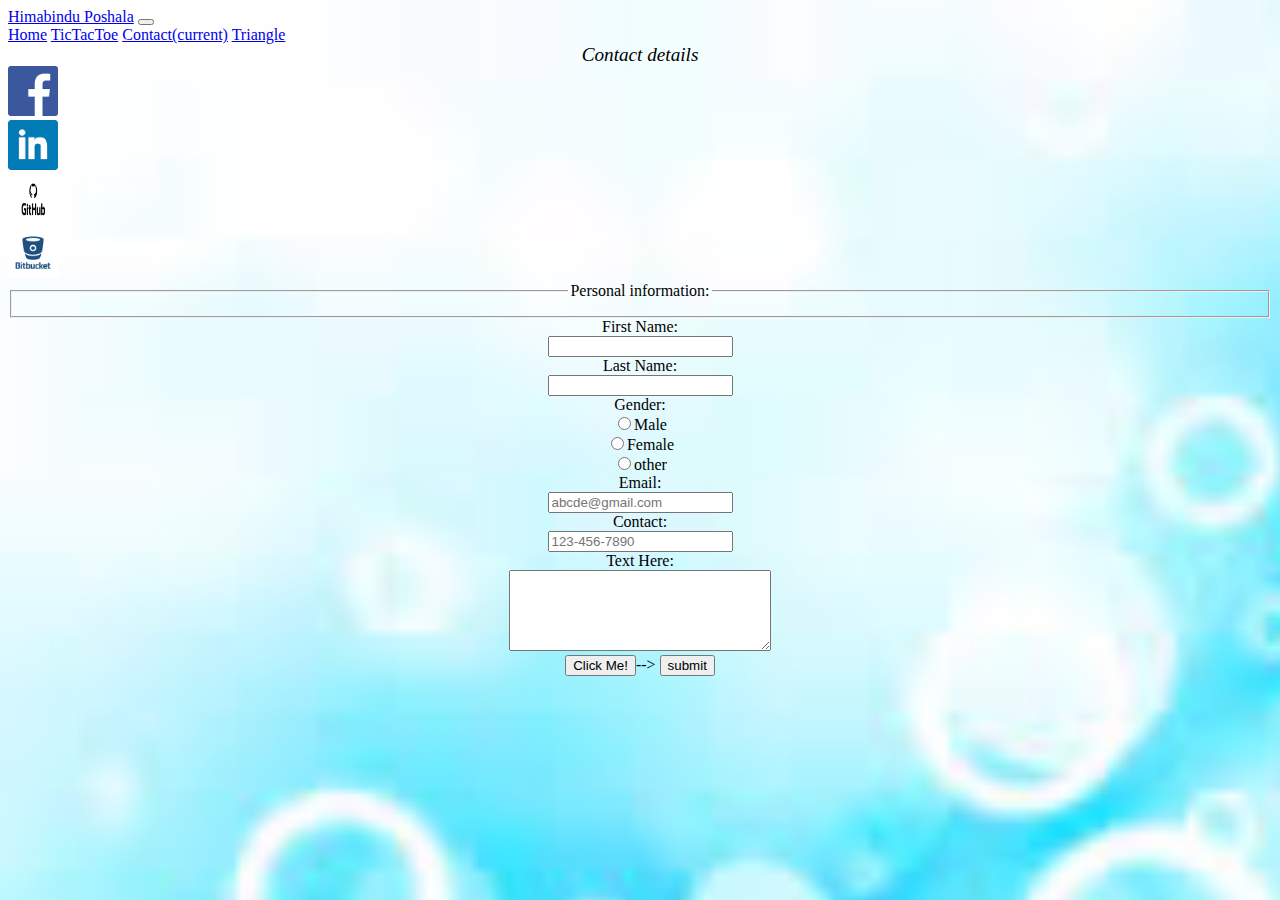
<file: Contact.html>
<!doctype html>
<html lang='en'>

<head>
    <meta charset="UTF-8">
    <meta name="description" content="">
    <meta name="viewport" content="width=device-width, initial-scale=1">
    <title>Himabindu</title>
    <link rel="stylesheet" type="text/css" href="bindu.css">
    <link rel="stylesheet" href="https://stackpath.bootstrapcdn.com/bootstrap/4.1.3/css/bootstrap.min.css" integrity="sha384-MCw98/SFnGE8fJT3GXwEOngsV7Zt27NXFoaoApmYm81iuXoPkFOJwJ8ERdknLPMO" crossorigin="anonymous">

    <script>
    function validateForm() {
        var x = document.forms["myContactForm"]["FirstName"].value;
        if (x == "") {
            alert("FirstName is blank, must be filled out");
            return false;
        }
        if( /[^a-zA-Z0-9\-\/]/.test(x) ) {
            alert('FirstName contains special charatcters, please verify');
            return false;
        }

        var x = document.forms["myContactForm"]["LastName"].value;
        if (x == "") {
            alert("LastName is blank, must be filled out");
            return false;
        }
        if( /[^a-zA-Z0-9\-\/]/.test(x) ) {
            alert('LastName contains special charatcters, please verify');
            return false;
        }

        var x = document.forms["myContactForm"]["contact"].value;
        if (x == "") {
            alert("Contact is blank, must be filled out");
            return false;
        }
        if( /[^a-zA-Z0-9\-\/]/.test(x) ) {
            alert('Contact contains special charatcters, please verify');
            return false;
        }
    }
    </script>

</head>

<body>  
        
        <nav class="navbar navbar-expand-lg navbar-dark bg-dark">
                <a class="navbar-brand" href="index.html">Himabindu Poshala</a>
                <button class="navbar-toggler" type="button" data-toggle="collapse" data-target="#navbarNav" aria-controls="navbarNav" aria-expanded="false" aria-label="Toggle navigation">
                  <span class="navbar-toggler-icon"></span>
                </button>
                <div class="collapse navbar-collapse" id="navbarNav">
                        <div class="navbar-nav">
                    <a class="nav-link" href="index.html">Home</a>
                    <a class="nav-link" href="TicTacToe.html">TicTacToe</a>
                    <a class="nav-link" href="Contact.html">Contact<span class="sr-only">(current)</span></a>
                    <a class="nav-link" href="Triangle.html">Triangle</a>
                </div>
                </div>
        </nav>

    <header class="Header">Contact details</header>
    <div class="container">
        <div class="row">
            <div class="col-md-3">
                <a href="https://www.facebook.com/himabindu.poshala.3"><img width="50" height="50" src="Facebook.png"
                        alt="facebook"></div>
            <div class="col-md-3">
                <a href="https://www.linkedin.com/in/himabindu-poshala-1a6b97171/"><img width="50" height="50" src="Linkedin.png"
                        alt="LinkedIn"></a>
            </div>
            <div class="col-md-3">
                <a href="https://github.com/HimabinduPoshala"><img width="50" height="50" src="Github.png" alt="GitHub"></a>
            </div>
            <div class="col-md-3">
                <a href="https://bitbucket.org/HimabinduPoshala/"><img width="50" height="50" src="Bitbucket.png" alt="BitBucket"></a>
            </div>
        </div>
    </div>
    </div>
    <section class="operation">
        <form name="myContactForm" onsubmit="return validateForm()" method="post">
            <fieldset>
                <legend>Personal information:</legend>
                </fieldset>
            First Name:<br>
            <input type="text" name="FirstName" required><br>
            Last Name:<br>
            <input type="text" name="LastName" required><br>
            Gender:<br>
            <input type="radio" name="gender" value="Male">Male<br>
            <input type="radio" name="gender" value="Female">Female<br>
            <input type="radio" name="gender" value="other">other<br>
            Email:<br>
            <input type="text" name="email" placeholder="abcde@gmail.com" pattern="+@.com" required><br>
            Contact:<br>
            <input type="text" name="contact" placeholder="123-456-7890" pattern="[0-9]{3}-[0-9]{3}-[0-9]{4}" required><br>

            Text Here:<br>
            <textarea name="message" rows="5" cols="30">

            </textarea><br>
<!--<div class="from-group-row">
                <label for="inputEmail" class="col-sm-3 col-form-label">
                    <p id="email"><strong>Email:</strong></p>
                    </label>
                    <div class="col-sm-3">
                    <input type="email"class="form-control" id="inputemail" placeholder="abcde@gmail.com" pattern="+@gmail.com"required>
                    </div>
                    </div>
                    <div class="col-sm-3">
                        <input type="phone"class="form-control" id="inputphone" placeholder="123-56-7890" pattern="[0-9]{3}-[0-9]{3}-[0-9]{4}"required>
                        </div>
                        </div>-->
            <button type="button" onclick="alert('this is new form')">Click  Me!</button>-->
            <button type="submit">submit</button>
        </form>
    </section>

    <script src="https://code.jquery.com/jquery-3.3.1.slim.min.js" integrity="sha384-q8i/X+965DzO0rT7abK41JStQIAqVgRVzpbzo5smXKp4YfRvH+8abtTE1Pi6jizo" crossorigin="anonymous"></script>
    <script src="https://cdnjs.cloudflare.com/ajax/libs/popper.js/1.14.3/umd/popper.min.js" integrity="sha384-ZMP7rVo3mIykV+2+9J3UJ46jBk0WLaUAdn689aCwoqbBJiSnjAK/l8WvCWPIPm49" crossorigin="anonymous"></script>
    <script src="https://stackpath.bootstrapcdn.com/bootstrap/4.1.3/js/bootstrap.min.js" integrity="sha384-ChfqqxuZUCnJSK3+MXmPNIyE6ZbWh2IMqE241rYiqJxyMiZ6OW/JmZQ5stwEULTy" crossorigin="anonymous"></script>
</body>

</html>
</file>
<file: bindu.css>
article{
	font-style:italic;
	font-size: larger;
	text-align:left;
	border:3px solid black;
	padding:5px;
}
header{
	border-radius: 50px;
	font-style:italic;
	font-size: larger;
	text-align:center;
	padding-top:3spx;
}
footer{
	font-family:arial;
	font-style:italic;
	text-align:center;
	border:2px solid black;
	padding:10px;
}
.aside-header{
	color:purple;
	border:5px solid green;
	margin-top:20px;
	width:200px;
}
body{
	background-image: url(images.jpg);
	background-size: 200%;
	background-repeat:no-repeat; 
}
.rounded-circle{
	color: aqua;
	border-radius: 90%;
	width:200px;
	height:200px;
	/**max-height: 100%;**/
	max-width: 100%;
	text-align: right;
}
.section-header{
	color:red;
	text-align:left;
}
#past-section{
	padding-left:5px;
}
#future-section{
	text-align:left;
}
.operation{
	text-align:center; 
}
</file>
